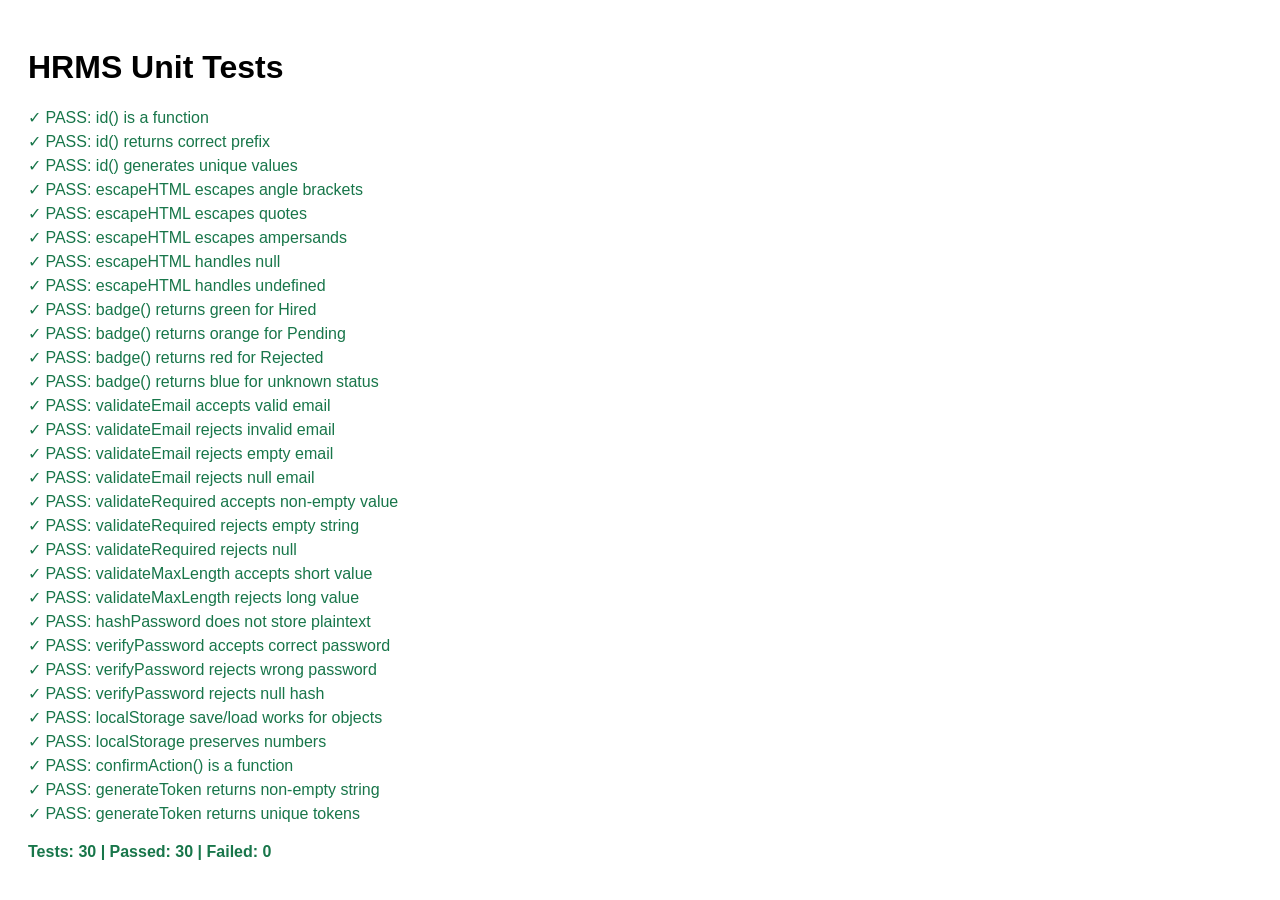
<file: tests/test.html>
<!DOCTYPE html>
<html lang="en">
<head>
    <meta charset="UTF-8">
    <meta name="viewport" content="width=device-width, initial-scale=1.0">
    <title>HRMS Tests</title>
    <style>
        body { font-family: Arial, sans-serif; padding: 20px; }
        .pass { color: #18764a; }
        .fail { color: #a62828; }
        .test-result { margin: 5px 0; }
        #summary { margin-top: 20px; font-weight: bold; }
    </style>
</head>
<body>
    <h1>HRMS Unit Tests</h1>
    <div id="results"></div>
    <div id="summary"></div>

    <script src="../js/data.js"></script>
    <script src="tests.js"></script>
</body>
</html>
</file>
